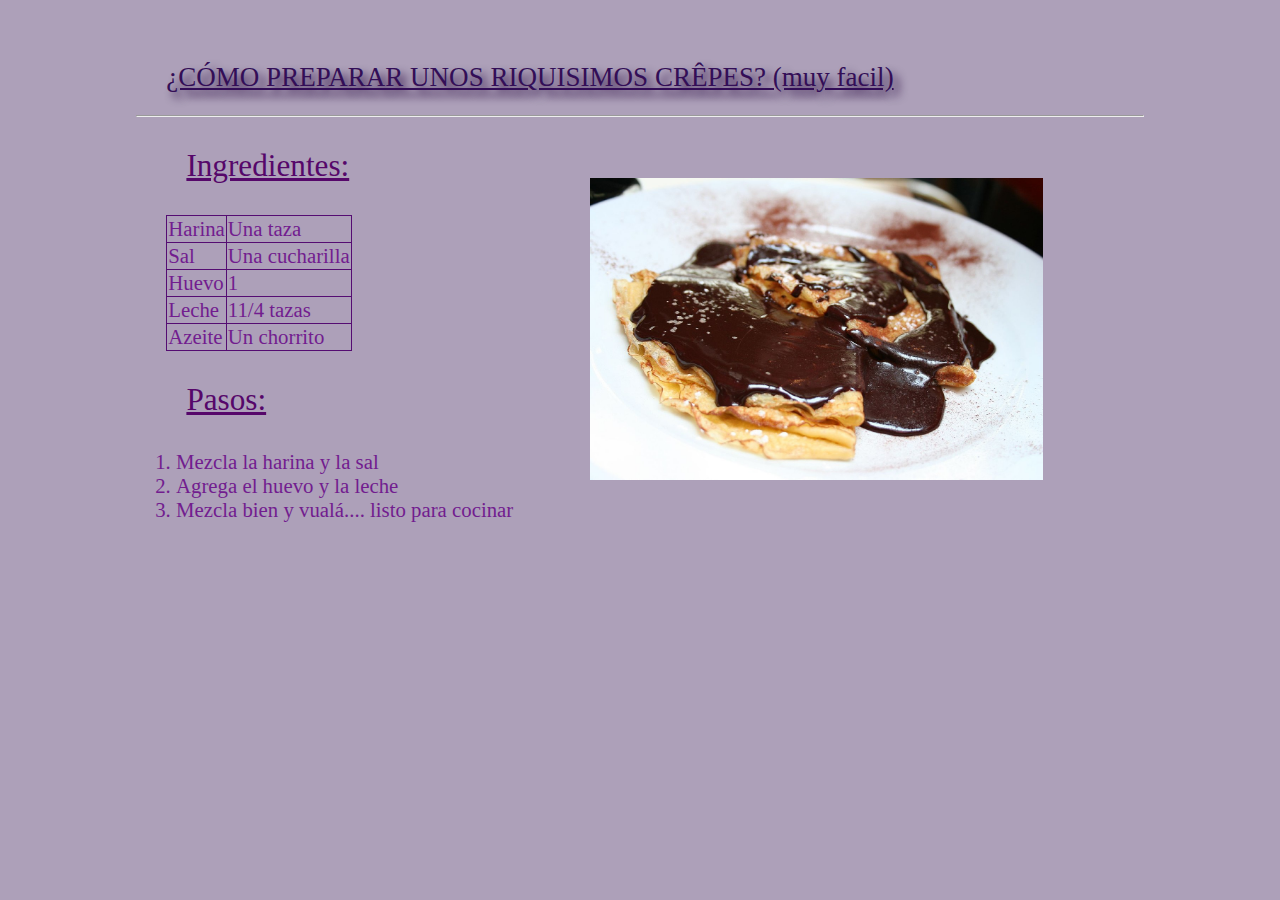
<file: index.html>
<!DOCTYPE html>
<html lang="es">
<head>
    <meta charset="UTF-8">
    <meta http-equiv="X-UA-Compatible" content="IE=edge">
    <meta name="viewport" content="width=device-width, initial-scale=1.0">
    <link rel="stylesheet" href="style.css">
    <title>Document</title>
</head>
<body>
    <header id="encabezado">
        ¿CÓMO PREPARAR UNOS RIQUISIMOS CRÊPES? (muy facil)
    </header>
    <hr>
    <img src="img/Crepes_con_chocolate.jpg" alt="foto crepe" width="45%">
    <p class="title1">Ingredientes:</p>
    <table>
        <tr>
            <td> Harina</td>
            <td> Una taza</td>
        </tr>
        <tr>
            <td> Sal</td>
            <td> Una cucharilla</td>
        </tr>
        <tr>
            <td> Huevo</td>
            <td> 1</td>
        </tr>
        <tr>
            <td> Leche</td>
            <td> 11/4 tazas</td>
        </tr>
        <tr>
            <td> Azeite</td>
            <td> Un chorrito</td>
        </tr>
    </table>
    <p class="title2">Pasos:</p>
    <ol>
        <li>Mezcla la harina y la sal</li>
        <li>Agrega el huevo y la leche</li>
        <li>Mezcla bien y vualá.... listo para cocinar</li>
    </ol>
</body>
</html>
</file>
<file: style.css>
header{
    margin-top: 5%;
    margin-left: 3%;
    text-shadow: rgb(33, 2, 58) 6px 6px 8px;
    color: rgb(51, 14, 87);
    line-height: 2;
    font-size: 130%;
    text-decoration: underline
}
body{
    padding-left: 10%;
    padding-right: 10%;
    font-style: normal;
    font-size: 130%;
    background: rgb(173, 160, 185);
}
p.title1{
    margin-left: 5%;
    color: rgb(86, 7, 106);
    font-size: 150%;
    text-decoration-line: underline;
}
p.title2{
    margin-left: 5%;
    color: rgb(86, 7, 106);
    font-size: 150%;
    text-decoration-line: underline;
}
table{
    margin-left: 3%;
    border-collapse:collapse;
}
td, tr{
    border: rgb(85, 13, 114) 1px solid;
    color: rgb(114, 29, 143);
}
img{
    float: right;
    margin-right: 10%;
    margin-top: 5%;
}
ol{
    color: rgb(114, 29, 143);
}
hr{
    color: rgb(86, 7, 106);
}
</file>
